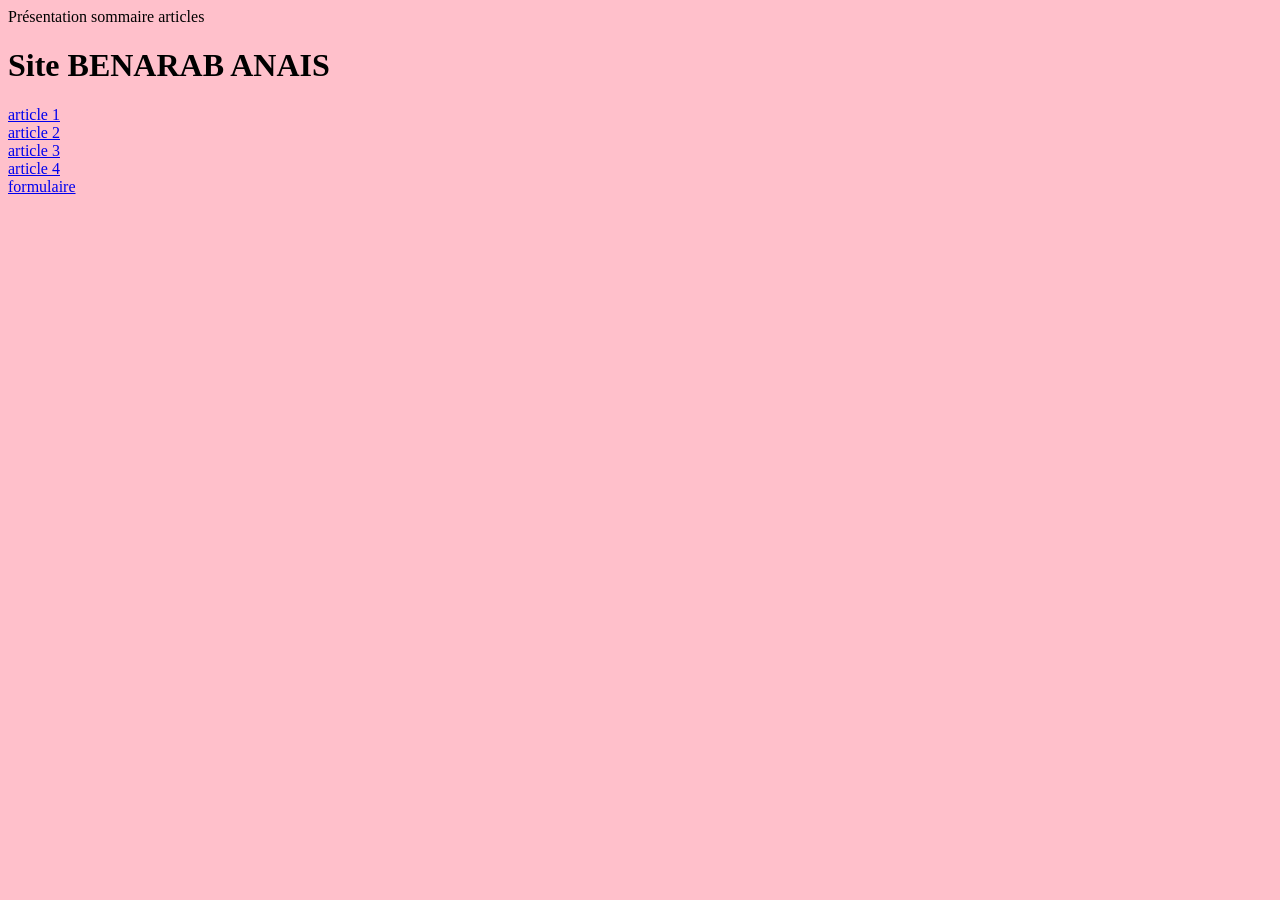
<file: index.html>
<!DOCTYPE html>
<html>
<head>
	<meta charset="utf-8">
	<meta name="viewport" content="width=device-width, initial-scale=1">
	<title></title>
</head>
<body bgcolor="pink">
	Présentation
	sommaire articles 
	<br>

<h1> Site BENARAB ANAIS </h1>

	<a href="article1.html"> article 1 </a>
	<br>
	<a href="article2.html"> article 2 </a>
	<br>
	<a href="article3.html"> article 3 </a>
	<br>
	
	<a href="article4.html">	article 4 </a>
	<br>
<a href="formulaire.html">	formulaire </a>
</body>
</html>
</file>
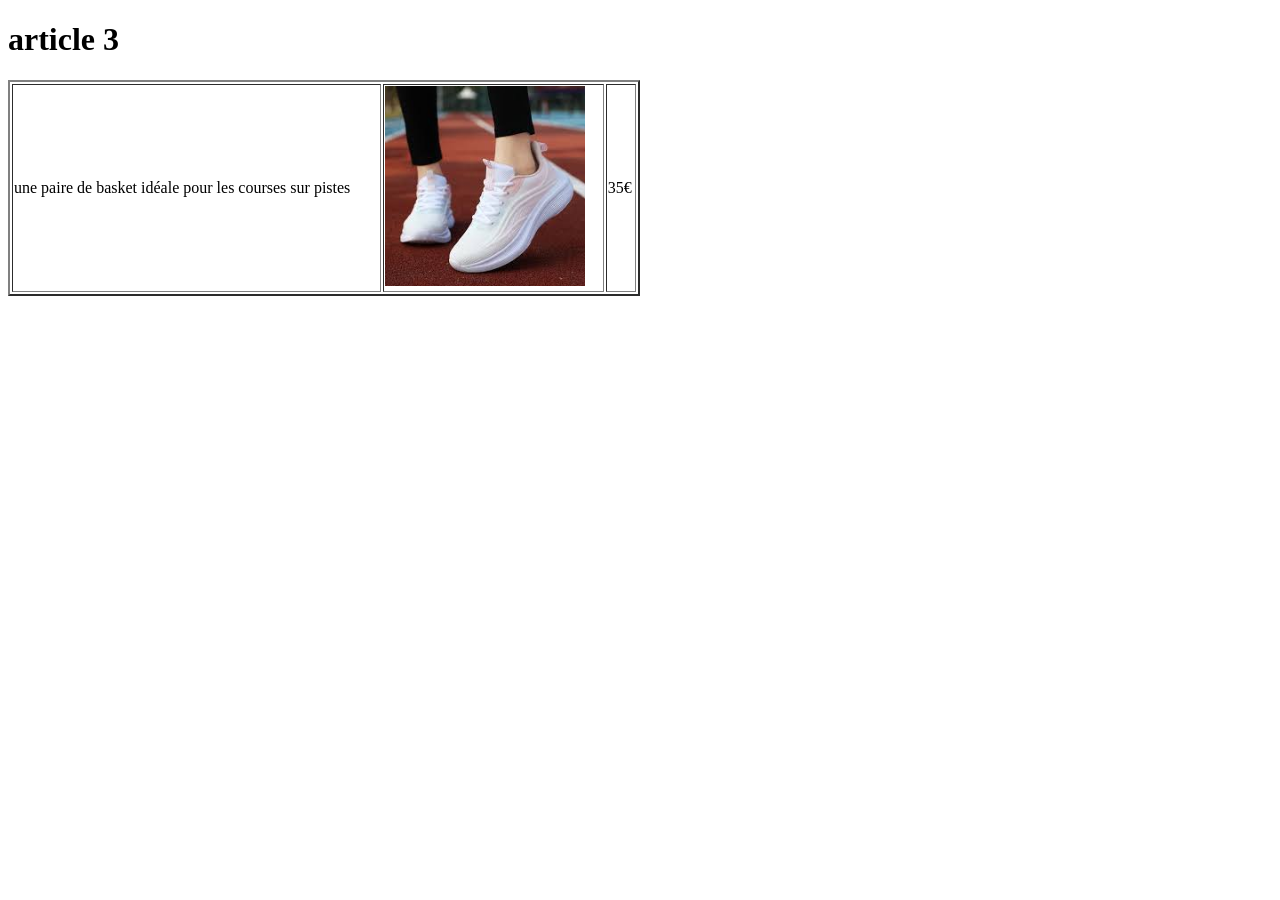
<file: article 3.html>
<!DOCTYPE html>
<html>
<head>
	<meta charset="utf-8">
	<meta name="viewport" content="width=device-width, initial-scale=1">
	<title> article 3 </title>
</head>
<body>

	<h1> article 3 </h1>


<table border="2px"width="50%">
<tr> <td> une paire de basket idéale pour les courses sur pistes </td>  <td> <img src="basketblanche.jpg" width="200"> </td> <td> 35€ </td></tr>
</table>

</body>
</html>
</file>
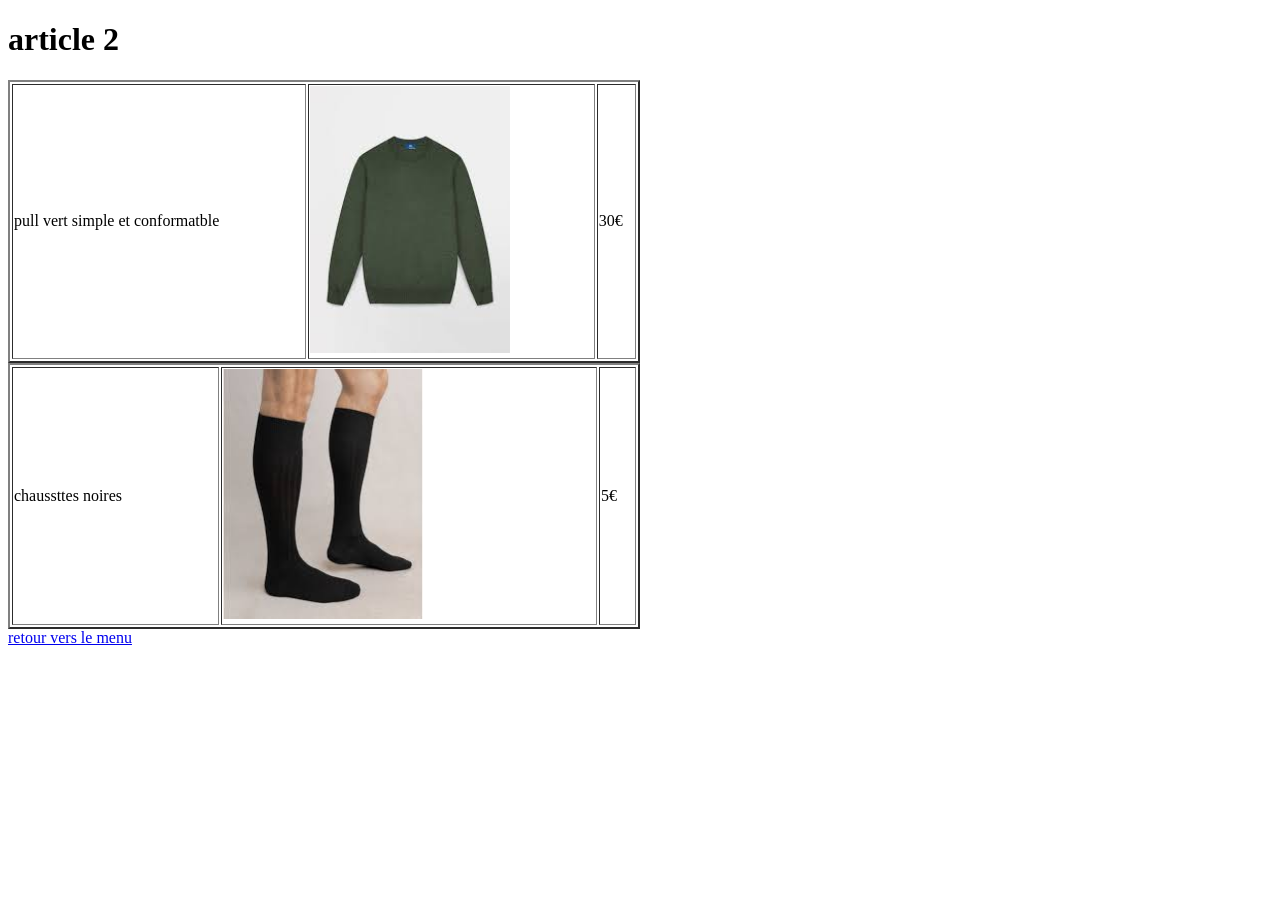
<file: article1.html>
<!DOCTYPE html>
<html>
<head>
	<meta charset="utf-8">
	<meta name="viewport" content="width=device-width, initial-scale=1">
	<title> article 1 </title>
</head>
<body>
	<h1> article 2 </h1>


<table border="2px"width="50%">
<tr> <td> pull vert simple et conformatble  </td>  <td> <img src="pull.jpg" width="200"> </td> <td> 30€ </td></tr>
</table>
<table border="2px"width="50%">
<tr> <td> chaussttes noires  </td>  <td> <img src="chaussattes.jpg" width="200"> </td> <td> 5€ </td></tr>
</table>

<a href="index2.html"> retour vers le menu </a>


</body>
</html>
</file>
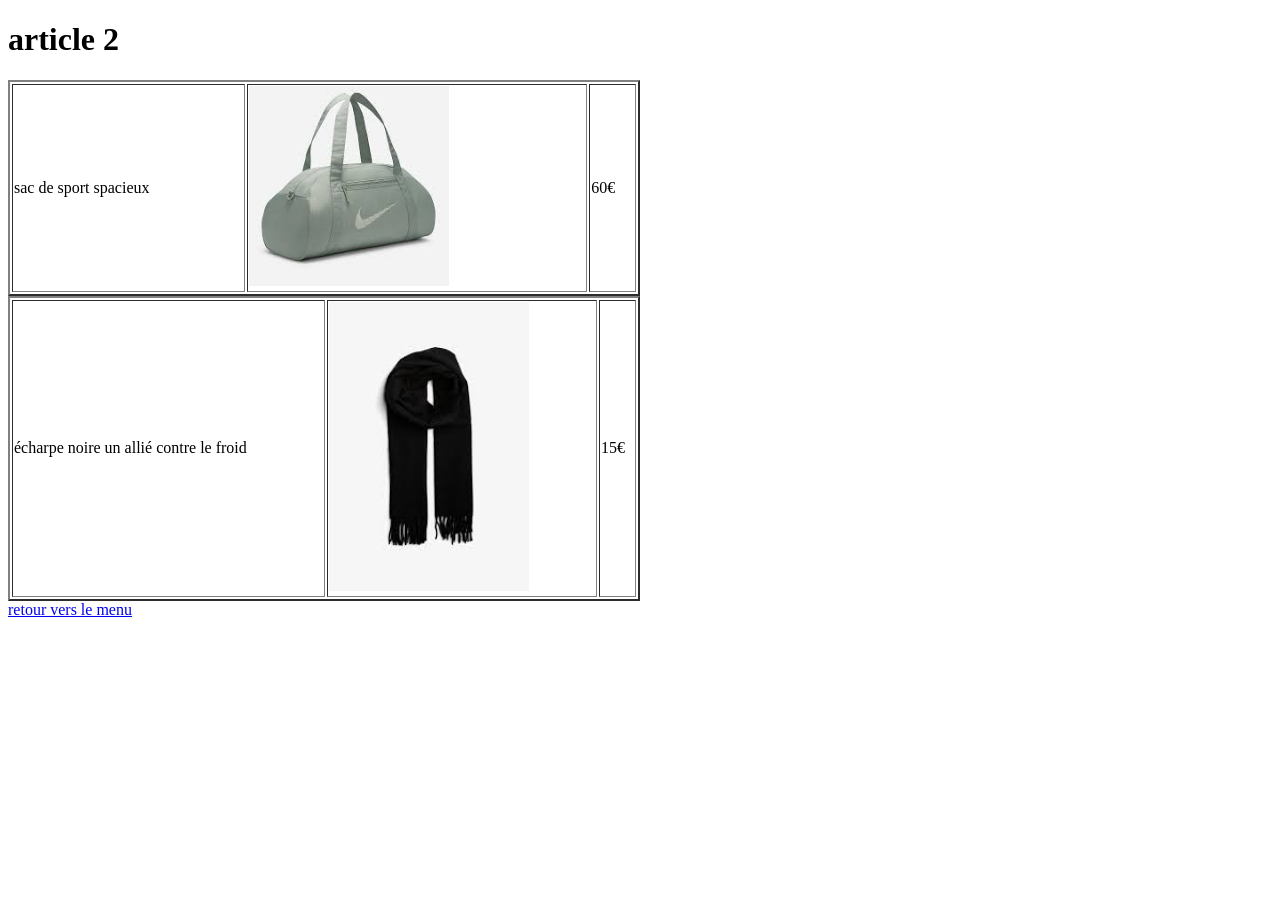
<file: article2.html>
<!DOCTYPE html>
<html>
<head>
	<meta charset="utf-8">
	<meta name="viewport" content="width=device-width, initial-scale=1">
	<title> article 2 </title>
</head>
<body>

<h1> article 2 </h1>


<table border="2px"width="50%">
<tr> <td> sac de sport spacieux  </td>  <td> <img src="sac gris.jpg" width="200"> </td> <td> 60€ </td></tr>
</table>
<table border="2px"width="50%">
<tr> <td> écharpe noire un allié contre le froid  </td>  <td> <img src="écharpe.jpg" width="200"> </td> <td> 15€ </td></tr>
</table>

<a href="index2.html"> retour vers le menu </a>


</body>
</html>
</file>
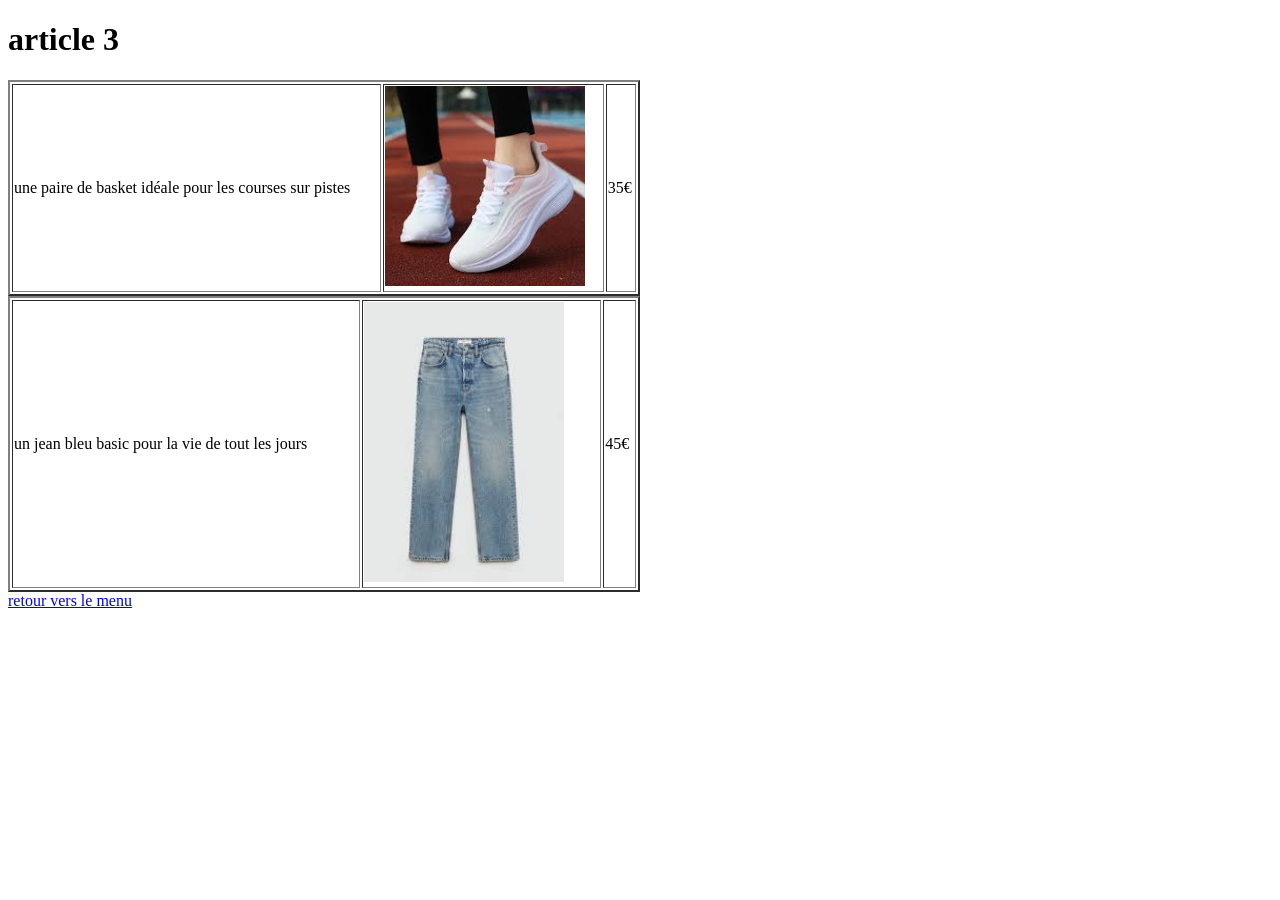
<file: article3.html>
<!DOCTYPE html>
<html>
<head>
	<meta charset="utf-8">
	<meta name="viewport" content="width=device-width, initial-scale=1">
	<title> article 3 </title>
</head>
<body>

	<h1> article 3 </h1>


<table border="2px"width="50%">
<tr> <td> une paire de basket idéale pour les courses sur pistes </td>  <td> <img src="basketblanche.jpg" width="200"> </td> <td> 35€ </td></tr>
</table>
<table border="2px"width="50%">
<tr> <td> un jean bleu basic pour la vie de tout les jours </td>  <td> <img src="jean.jpg" width="200"> </td> <td> 45€ </td></tr>
</table>

<a href="index2.html"> retour vers le menu </a>

</body>
</html>
</file>
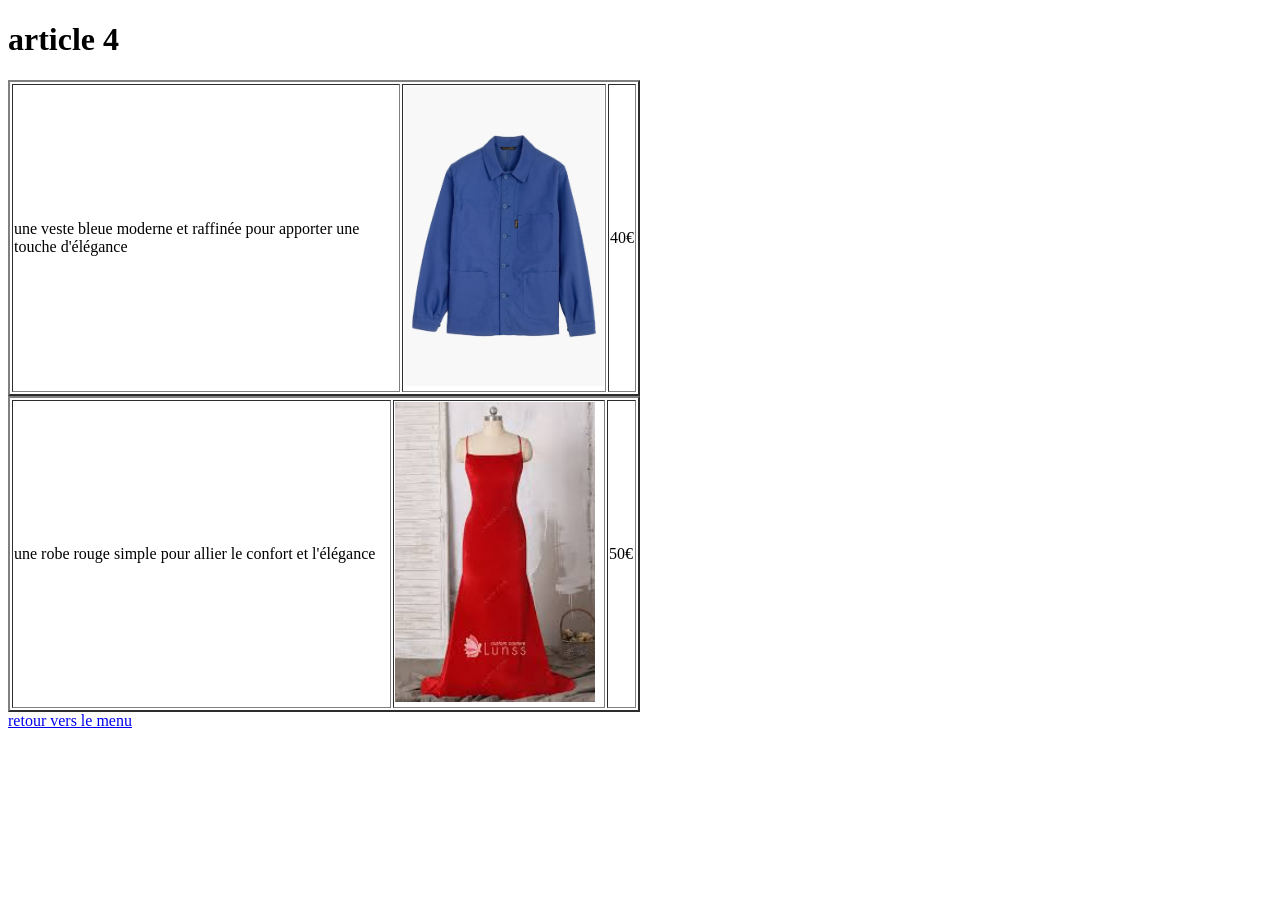
<file: article4.html>
<!DOCTYPE html>
<html>
<head>
	<meta charset="utf-8">
	<meta name="viewport" content="width=device-width, initial-scale=1">
	<title> article 4 </title>
</head>
<body>

	<h1> article 4 </h1>

<table border="2px"width="50%">
<tr> <td> une veste bleue moderne et raffinée pour apporter une touche d'élégance </td>  <td> <img src="vestebleue.jpg" width="200"> </td> <td> 40€ </td></tr>
</table>



<table border="2px"width="50%">
<tr> <td> une robe rouge simple pour allier le confort et l'élégance </td>  <td> <img src="roberouge.jpg" width="200"> </td> <td> 50€ </td></tr>
</table>

<a href="index2.html"> retour vers le menu </a>

</body>
</html>
</file>
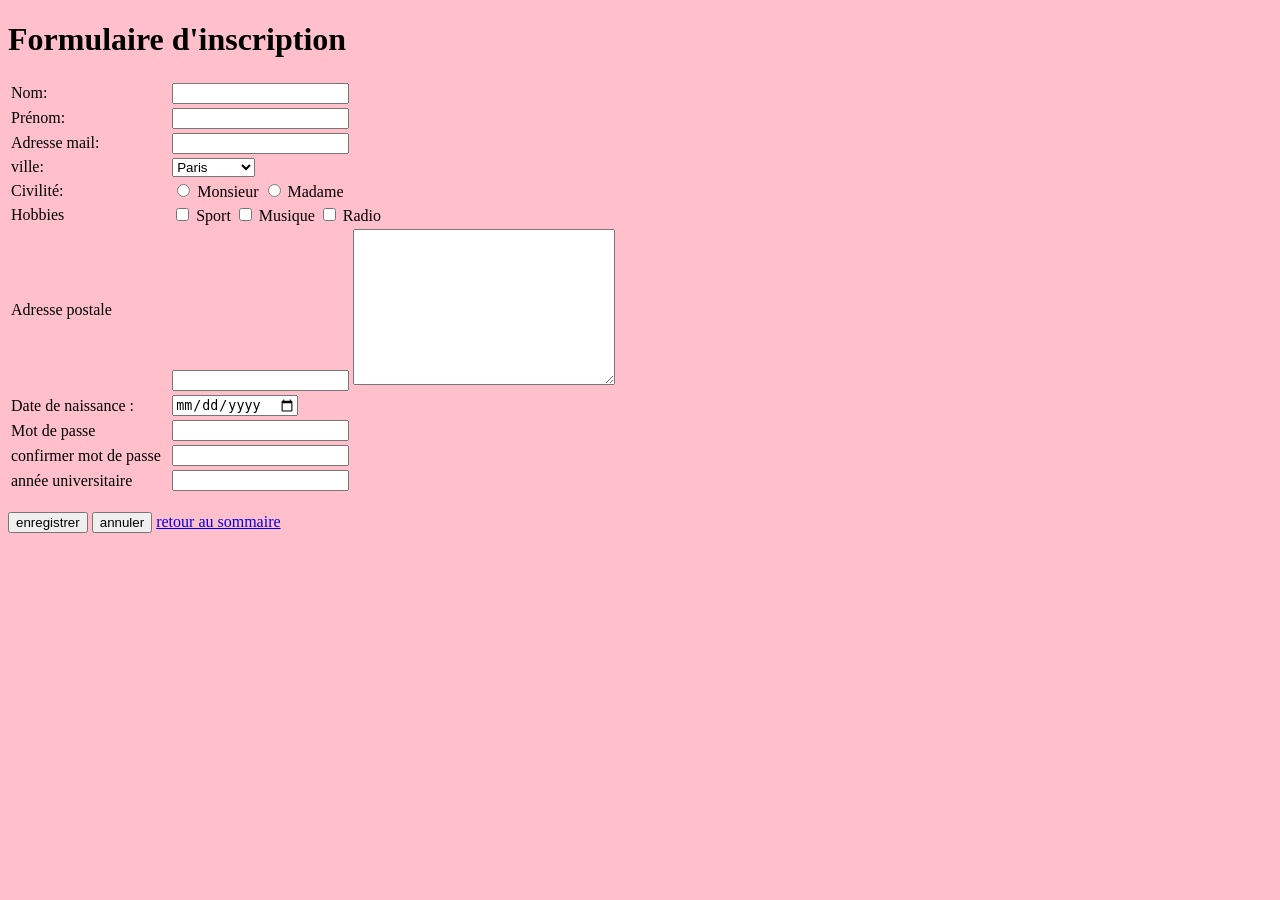
<file: formulaire.html>
<!DOCTYPE html>
<html>
<head>
	<meta charset="utf-8">
	<meta name="viewport" content="width=device-width, initial-scale=1">
	<title></title>
</head>
<body bgcolor="pink">

<h1> Formulaire d'inscription </h1>






</select>

<table border="0" width="50%">
	<tr> <td> <label> Nom: </label> </td> <td> <input type="text" name="t1"> </td> </tr>
	<tr> <td> <label> Prénom:</label> </td> <td> <input type="text" name="t2"> </td> </tr>
	<tr> <td> <label> Adresse mail: </label> </td> <td> <input type="text" name="t3"> </td> </tr>
	<tr> <td> <label> ville: </label> </td> <td> <select>
	<option> Paris </option>
	<option> Nice </option>
	<option> Marseille </option>
	<option> Perpignan </option> </td> </tr>
	<tr> <td> <label> <label> Civilité:</label>
 </label> </td> <td> <input type="radio" name="r1"> Monsieur
<input type="radio" name="r1"> Madame </td> </tr>
	<tr> <td> <label> <label> Hobbies</label> </label> </td> <td> <input type="checkbox" name="c1"> Sport
<input type="checkbox" name="c1"> Musique 
<input type="checkbox" name="c1"> Radio </td> </tr>
	<tr> <td> <label> <label> Adresse postale </label>
 </label> </td> <td> <input type="text" name="t1"> <textarea cols="30" rows="10"></textarea> </td> </tr>
	<tr> <td> <label> <label> Date de naissance : </label> </label> </td> <td> <input type="date" name=" d1"> </td> </tr>
	<tr> <td> <label> <label> Mot de passe </label> </label> </td> <td> <input type="password" name="p1">
 </td> </tr>
	<tr> <td> <label> <label> confirmer mot de passe</label> </label> </td> <td> <input type="number" name="p1"> </td> </tr>
	<tr> <td> <label> <label> année universitaire </label> </label> </td> <td> <input type="number" name="n1">

</table>
<br> 

<input type="button" name="b1" value="enregistrer">
<input type="button" name="b1" value="annuler">

<a href="index.html">	retour au sommaire <a/>
	

</body>
</html>
</file>
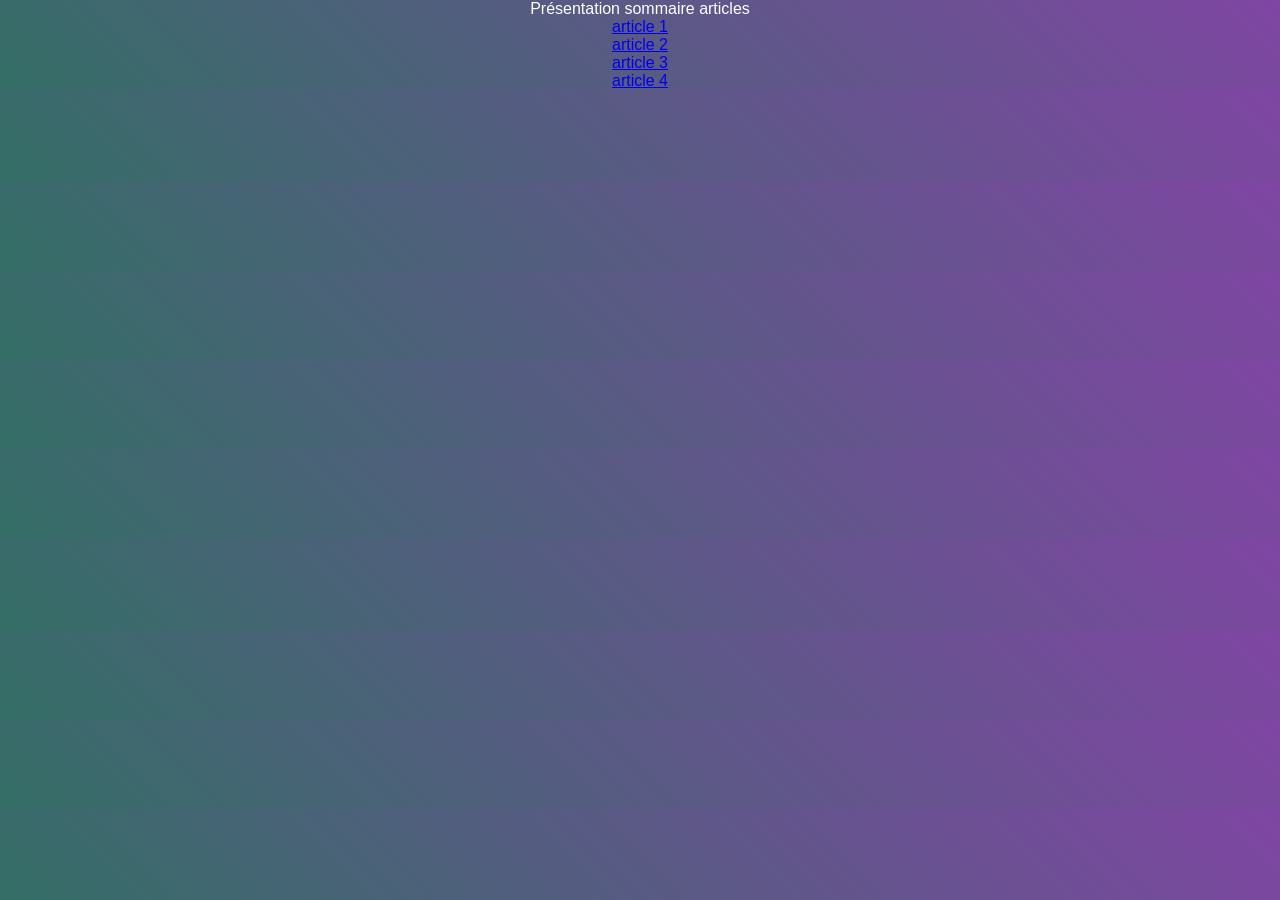
<file: index2.html>
<!DOCTYPE html>
<html>
<head>
	<meta charset="utf-8">
	<meta name="viewport" content="width=device-width, initial-scale=1">
	<link rel="stylesheet" type="text/css" href="index.css">

	<title></title>
</head>
<body bgcolor="pink">
	Présentation
	sommaire articles 
	<br>

	<a href="article1.html"> article 1 </a>
	<br>
	<a href="article2.html"> article 2 </a>
	<br>
	<a href="article3.html"> article 3 </a>
	<br>
	<a href="article4.html">	article 4 </a>
	<br>

</body>
</html>
</file>
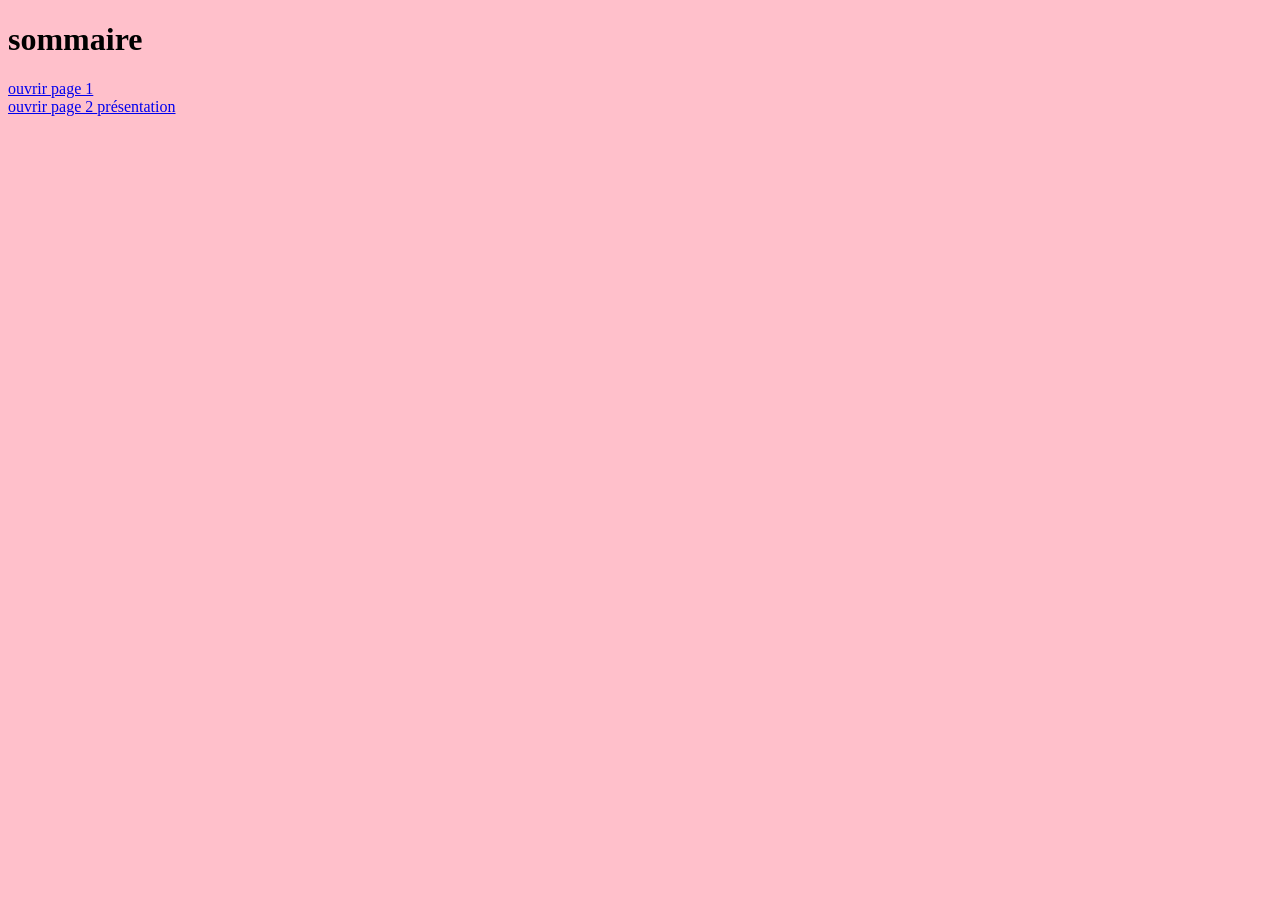
<file: page1.html>
<!DOCTYPE html>
<html>
<head>
	<meta charset="utf-8">
	<meta name="viewport" content="width=device-width, initial-scale=1">
	<title></title>
</head>
<body bgcolor="pink">
	<h1> sommaire </h1>
	<a href="page2.html" target="f2"> ouvrir page 1 <a> <br>
	<a href="page3.html" target="f2"> ouvrir page 2 </a>
	<a href="page4.html" target="f2"> présentation </a>

</body>
</html>
</file>
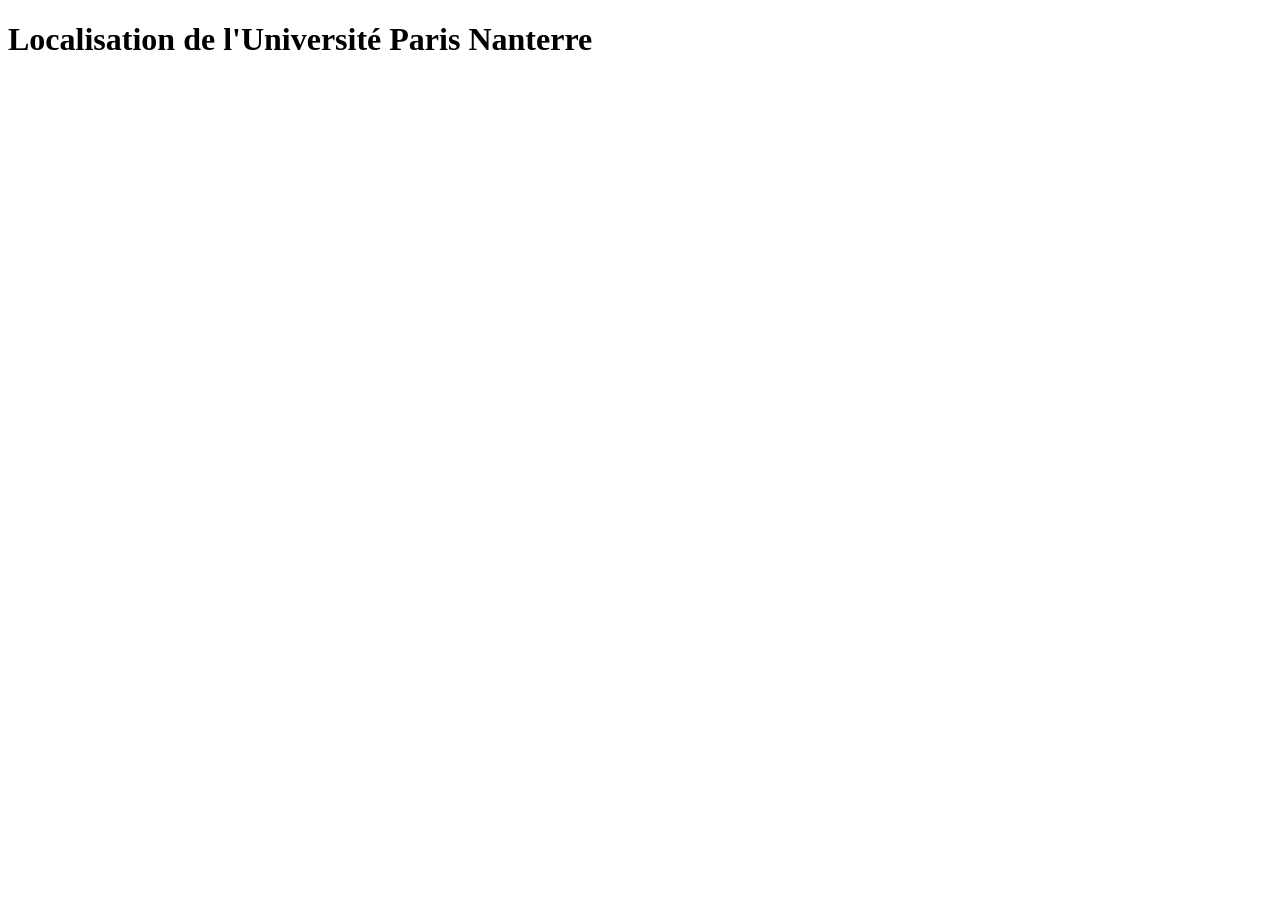
<file: page3.html>
<!DOCTYPE html>
<html>
<head>
<meta charset="utf-8">
<meta name="viewport" content="width=device-width, initial-scale=1">
<title></title>
</head>
<body>

<h1>Localisation de l'Université Paris Nanterre</h1>

<iframe src="https://www.google.com/maps/embed?pb=!1m18!1m12!1m3!1d2622.6031520812326!2d2.2108885763127577!3d48.90389979750301!2m3!1f0!2f0!3f0!3m2!1i1024!2i768!4f13.1!3m3!1m2!1s0x47e66466ab41d5e7%3A0x45694d7dfbad7f55!2sUniversit%C3%A9%20Paris%20Nanterre!5e0!3m2!1sfr!2sfr!4v1773050460568!5m2!1sfr!2sfr" width="600" height="450" style="border:0;" allowfullscreen="" loading="lazy" referrerpolicy="no-referrer-when-downgrade"></iframe>

</body>
</html>
</file>
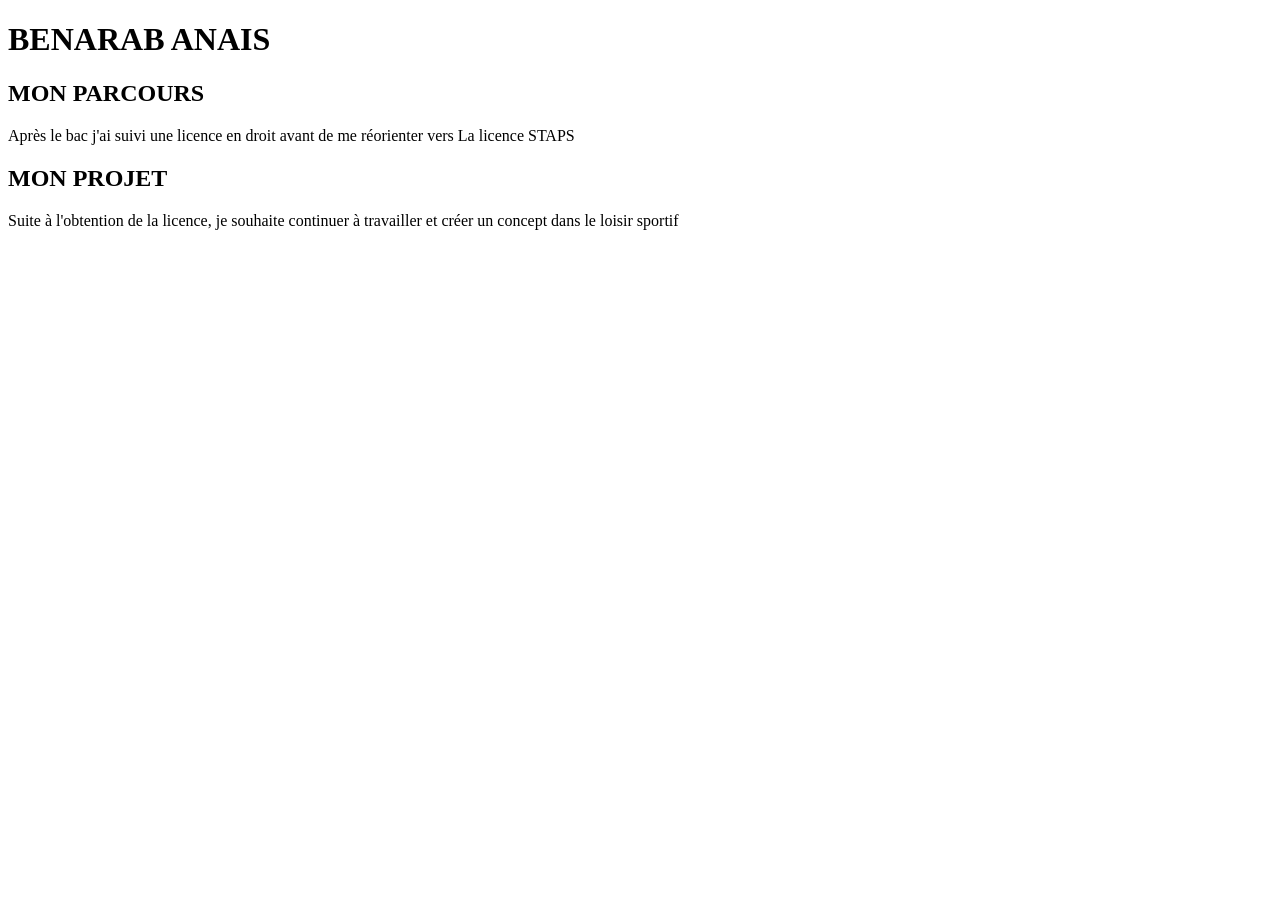
<file: page4.html>
<!DOCTYPE html>
<html>
<head>
	<meta charset="utf-8">
	<meta name="viewport" content="width=device-width, initial-scale=1">
	<title></title>
</head>

<h1> BENARAB ANAIS </h1>

<h2> MON PARCOURS</h2>

<p> Après le bac j'ai suivi une licence en droit avant de me réorienter vers La licence STAPS </p>

<h2> MON PROJET</h2>

<p> Suite à l'obtention de la licence, je souhaite continuer à travailler et créer un concept dans le loisir sportif </p>

</body>
</html>
</file>
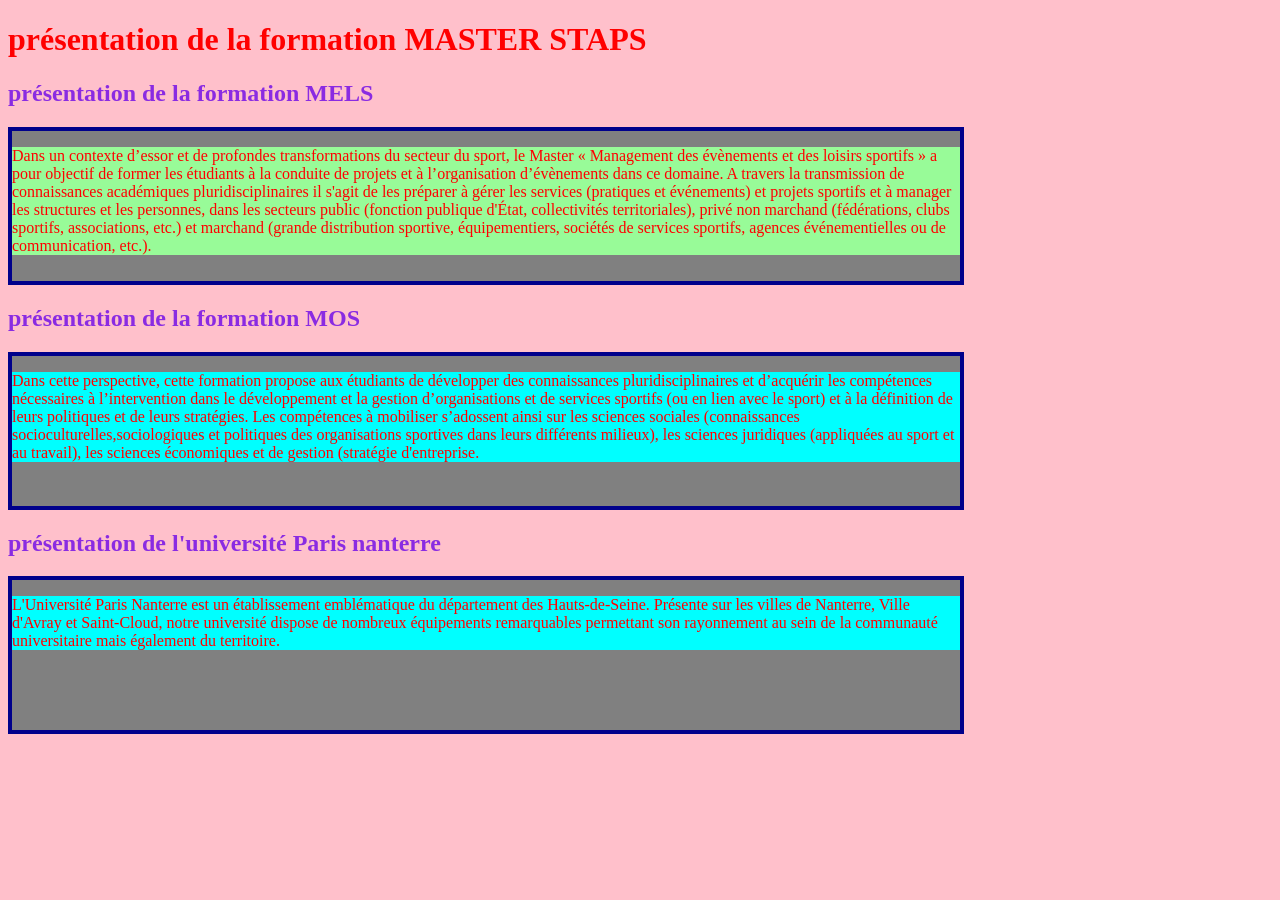
<file: TP3.html>
<!DOCTYPE html>
<html>
<head>
	<meta charset="utf-8">
	<meta name="viewport" content="width=device-width, initial-scale=1">
	<title></title>
	<link rel="stylesheet" type="text/css" href="style.css">

</head>
</body>
<h1> présentation de la formation MASTER STAPS </h1>
	<h2> présentation de la formation MELS</h2>
	<div>
	<p class="special"> Dans un contexte d’essor et de profondes transformations du secteur du sport, le Master « Management des évènements et des loisirs sportifs » a pour objectif de former les étudiants à la conduite de projets et à l’organisation d’évènements dans ce domaine.  A travers la transmission de connaissances académiques pluridisciplinaires il s'agit de les préparer à gérer les services (pratiques et événements) et projets sportifs et à manager les structures et les personnes, dans les secteurs public (fonction publique d'État, collectivités territoriales), privé non marchand (fédérations, clubs sportifs, associations, etc.) et marchand (grande distribution sportive, équipementiers, sociétés de services sportifs, agences événementielles ou de communication, etc.).</p>
	</div>

	<h2> présentation de la formation MOS </h2>
	<div>
	<p> Dans cette perspective, cette formation propose aux étudiants de développer des connaissances pluridisciplinaires et d’acquérir les compétences nécessaires à l’intervention dans le développement et la gestion d’organisations et de services sportifs (ou en lien avec le sport) et à la définition de leurs politiques et de leurs stratégies. Les compétences à mobiliser s’adossent ainsi sur les sciences sociales (connaissances socioculturelles,sociologiques et politiques des organisations sportives dans leurs différents milieux), les sciences juridiques (appliquées au sport et au travail), les sciences économiques et de gestion 
	(stratégie d'entreprise. </p>
	</div>

<h2> présentation de l'université Paris nanterre</h2>
<div>
<p> L'Université Paris Nanterre est un établissement emblématique du département des Hauts-de-Seine. Présente sur les villes de Nanterre, Ville d'Avray et Saint-Cloud, notre université dispose de nombreux équipements remarquables permettant son rayonnement au sein de la communauté universitaire mais également du territoire. </p>
</div>

</body>
</html>
</file>
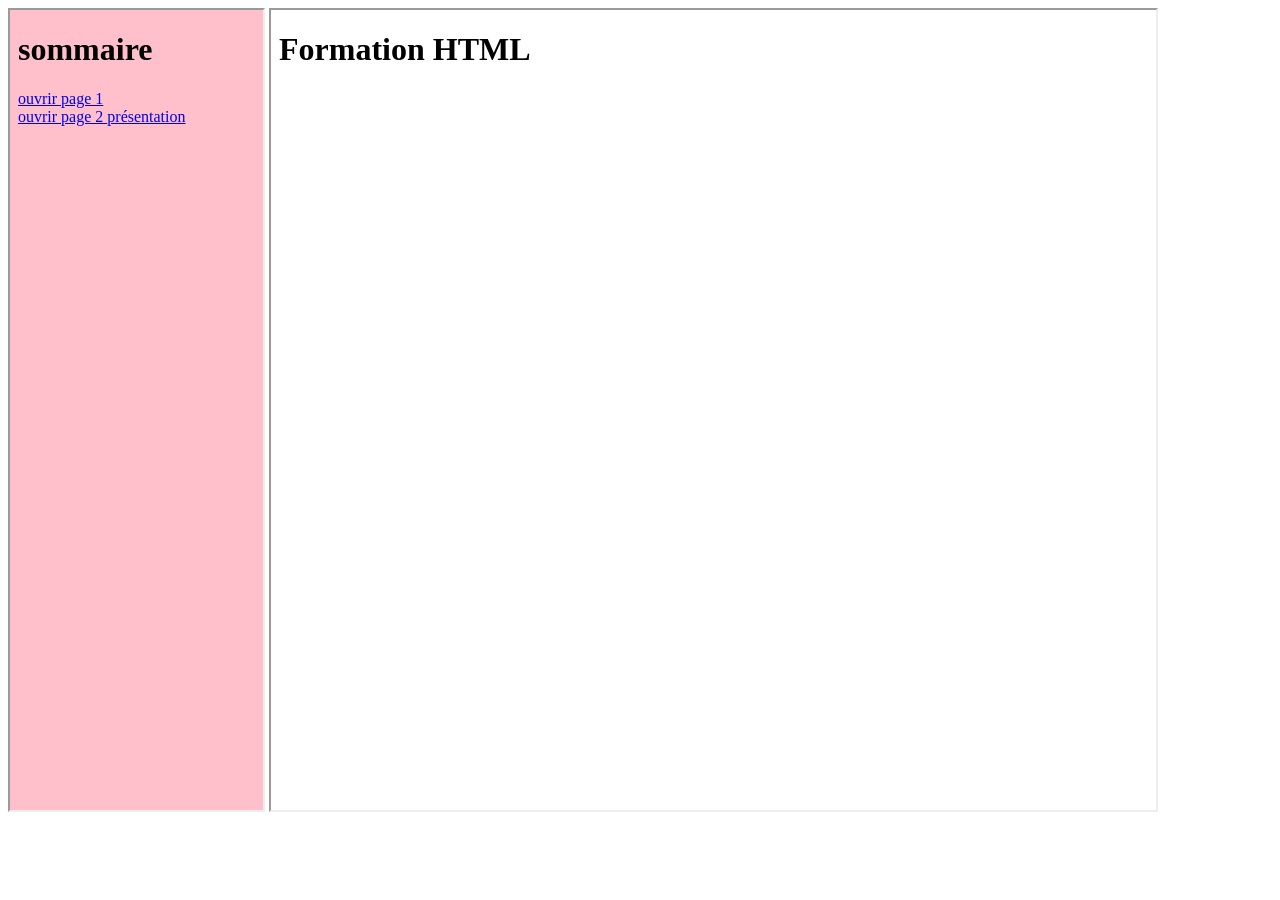
<file: tp4.html>
<!DOCTYPE html>
<html>
<head>
	<meta charset="utf-8">
	<meta name="viewport" content="width=device-width, initial-scale=1">
	<title></title>
</head>
<body>
	<iframe src="page1.html" width="20%" height="800" name="f1"></iframe>
	<iframe src="page2.html" width="70%" height="800" name="f2"></iframe>

</body>
</html>
</file>
<file: index.css>
body
{
    background: linear-gradient(45deg, #346E66, #7F46A3);
    font-family: Arial, sans-serif;
    margin: 0;
    padding: 0;
    color: white;
    text-align: center;
}


h1, h2 {
    font-size: 2em;
    color: white;
}


ul {
    list-style-type: none;
    padding: 0;
}


a.button {
    display: inline-block;
    padding: 20px;
    margin: 10px;
    background-color: transparent;
    border: 2px solid white;
    border-radius: 50%;
    color: white;
    text-decoration: none;
    font-size: 1.2em;
    transition: all 0.3s ease;
}


a.button:hover {
    background-color: white;
    color: #7F46A3;
    transform: scale(1.1);
}


a.button {
    animation: bounce 1.5s infinite;
}

@keyframes bounce {
    0%, 20%, 50%, 80%, 100% {
        transform: translateY(0);
    }
    40% {
        transform: translateY(-10px);
    }
    60% {
        transform: translateY(-5px);
    }
}


img {
    margin-top: 10px;
    border-radius: 8px;
    transition: transform 0.3s ease;
}


img:hover {
    transform: scale(1.1);
}
</file>
<file: style.css>
body{
	background-color: pink;
}


p 
{
 color: red ;
 background-color: cyan;
 size: 2em;
}
h1 
{
	color: red;
}
h2
{
	color: blueviolet;
}

.special
{
	background-color: palegreen;
}

div
{
	background-color: gray;
	border: 4px darkblue solid;
	border border-radius: 35px ;
	width: 75%;
	height: 150px;
}
</file>
